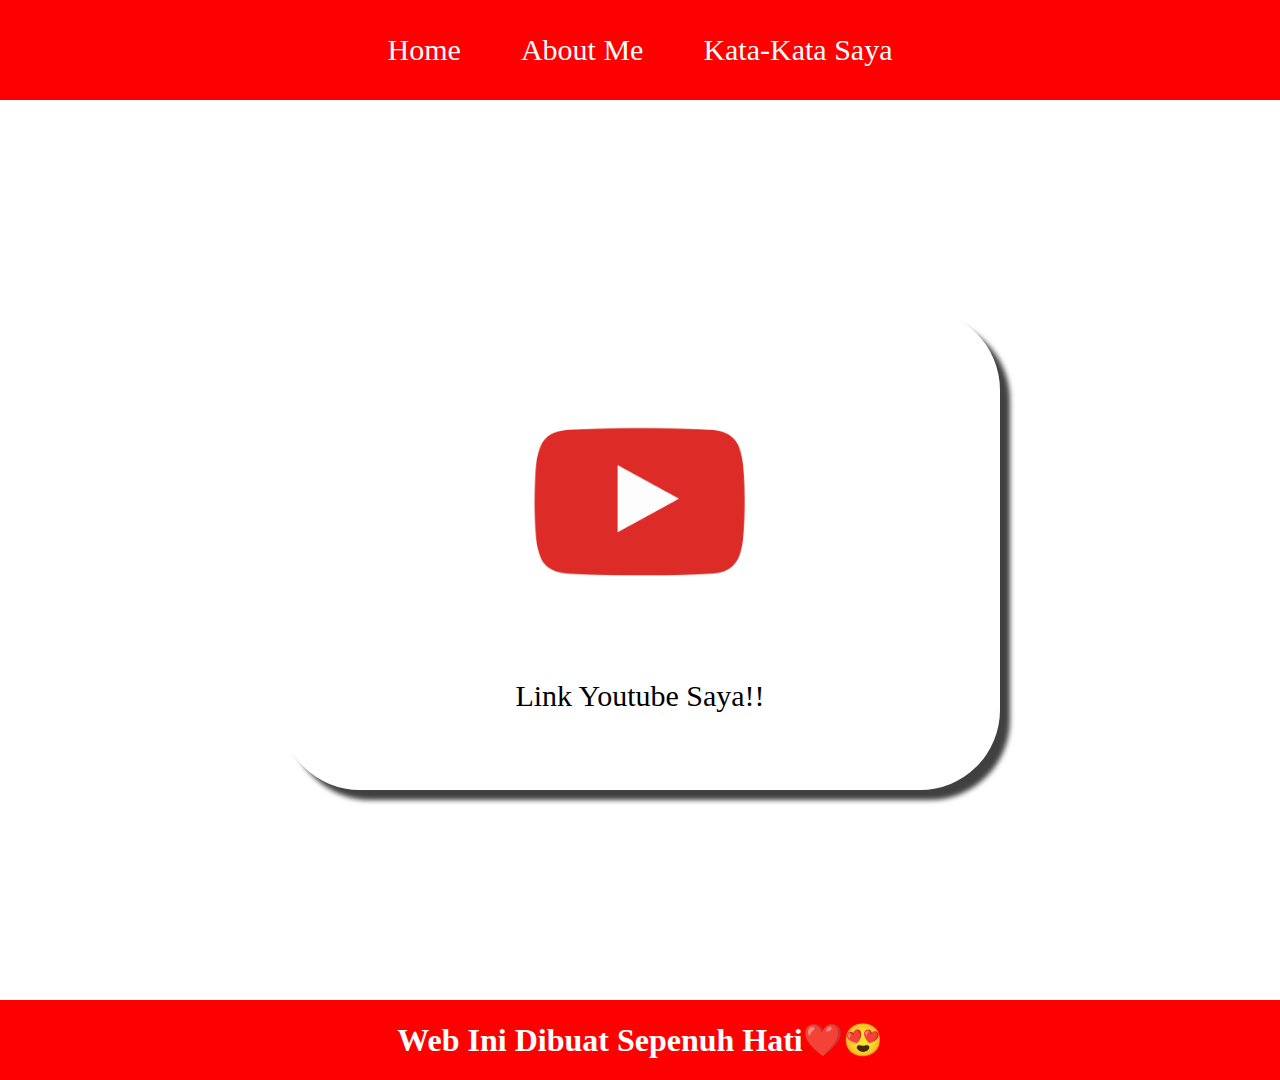
<file: index.html>
<!DOCTYPE html>
<html lang="en">
<head>
    <meta charset="UTF-8">
    <meta name="viewport" content="width=device-width, initial-scale=1.0">
    <title>Test 1</title>
    <link rel="stylesheet" href="styles.css">
</head>
<body>
    <!-- Navigation -->
    <div class="container-navbar">
        <ul class="ul-navbar">
            <li class="il-navbar"><a href="index.html" class="a-navbar">Home</a></li>
            <li class="il-navbar"><a href="AboutMe.html" class="a-navbar">About Me</a></li>
            <li class="il-navbar"><a href="ContactMe.html" class="a-navbar">Kata-Kata Saya</a></li>
        </ul>
    </div>
    <!-- MEDSOS -->
     <div class="container-content">
        <a href="https://www.youtube.com/@artmadion857" class="Container-link">
        <img src="pngwing.com.png" alt="Youtube" class="youtube">
        <p>Link Youtube Saya!!</p>
        </a>
     </div>
     <Footer class="container-footer">
        <h1 class="footer">
            Web Ini Dibuat Sepenuh Hati❤️😍
        </h1>
     </Footer>
</body>
</html>
</file>
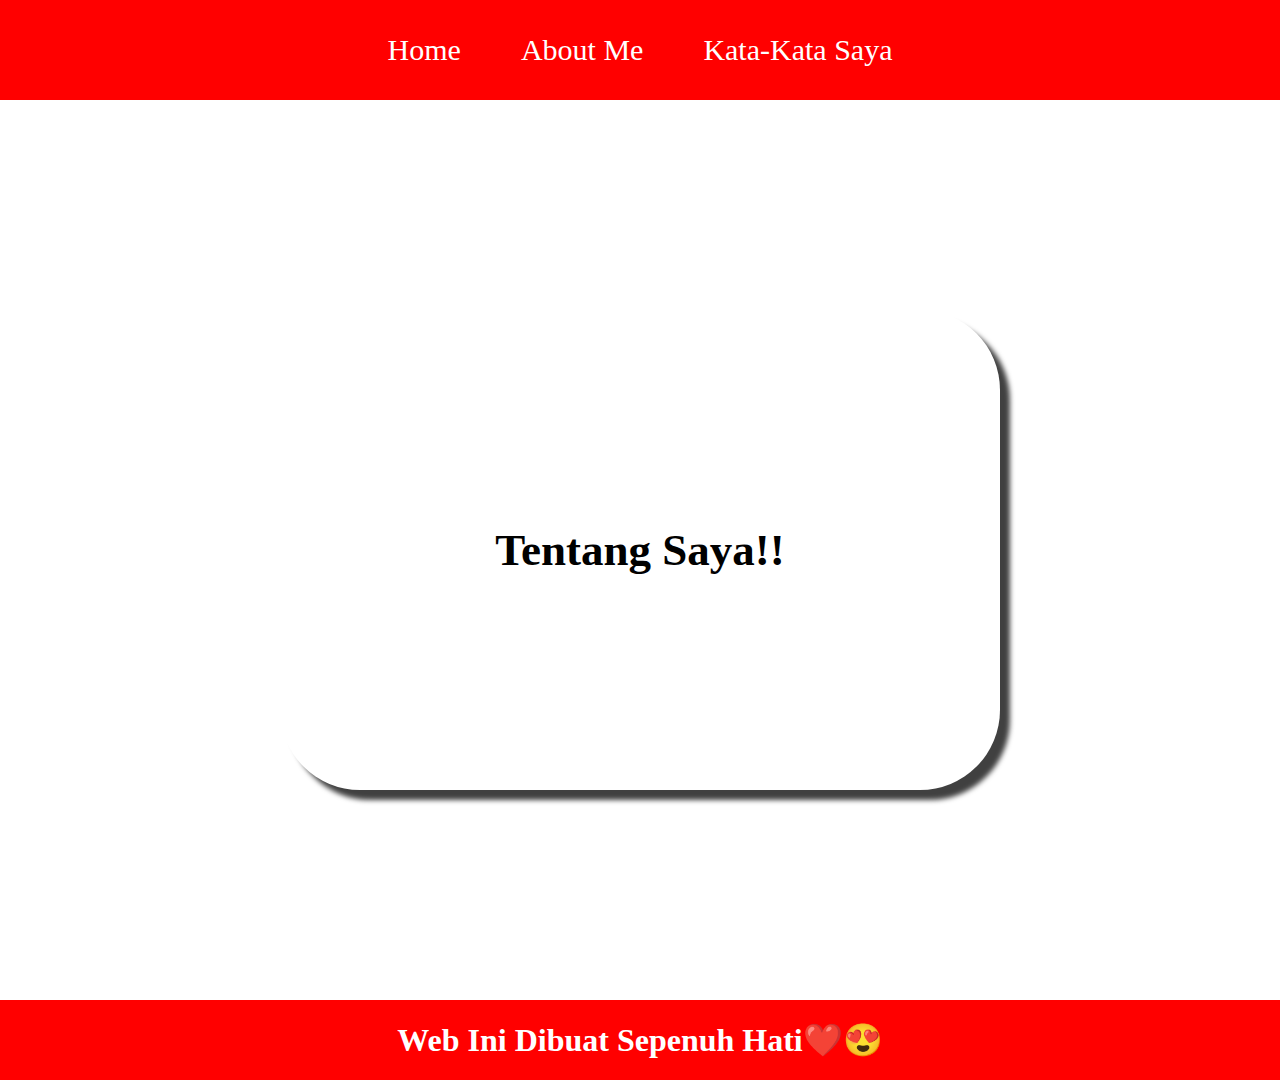
<file: AboutMe.html>
<!DOCTYPE html>
<html lang="en">
<head>
    <meta charset="UTF-8">
    <meta name="viewport" content="width=device-width, initial-scale=1.0">
    <title>Test 1</title>
    <link rel="stylesheet" href="styles.css">
</head>
<body>
    <!-- Navigation -->
    <div class="container-navbar">
        <ul class="ul-navbar">
            <li class="il-navbar"><a href="index.html" class="a-navbar">Home</a></li>
            <li class="il-navbar"><a href="AboutMe.html" class="a-navbar">About Me</a></li>
            <li class="il-navbar"><a href="ContactMe.html" class="a-navbar">Kata-Kata Saya</a></li>
        </ul>
    </div>
    <!-- MEDSOS -->
     <div class="container-content">
        <a href="https://www.youtube.com/@artmadion857" class="Container-link">
        <p>
            <h2>Tentang Saya!!</h2>
        </p>
        </a>
     </div>
     <Footer class="container-footer">
        <h1 class="footer">
            Web Ini Dibuat Sepenuh Hati❤️😍
        </h1>
     </Footer>
</body>
</html>
</file>
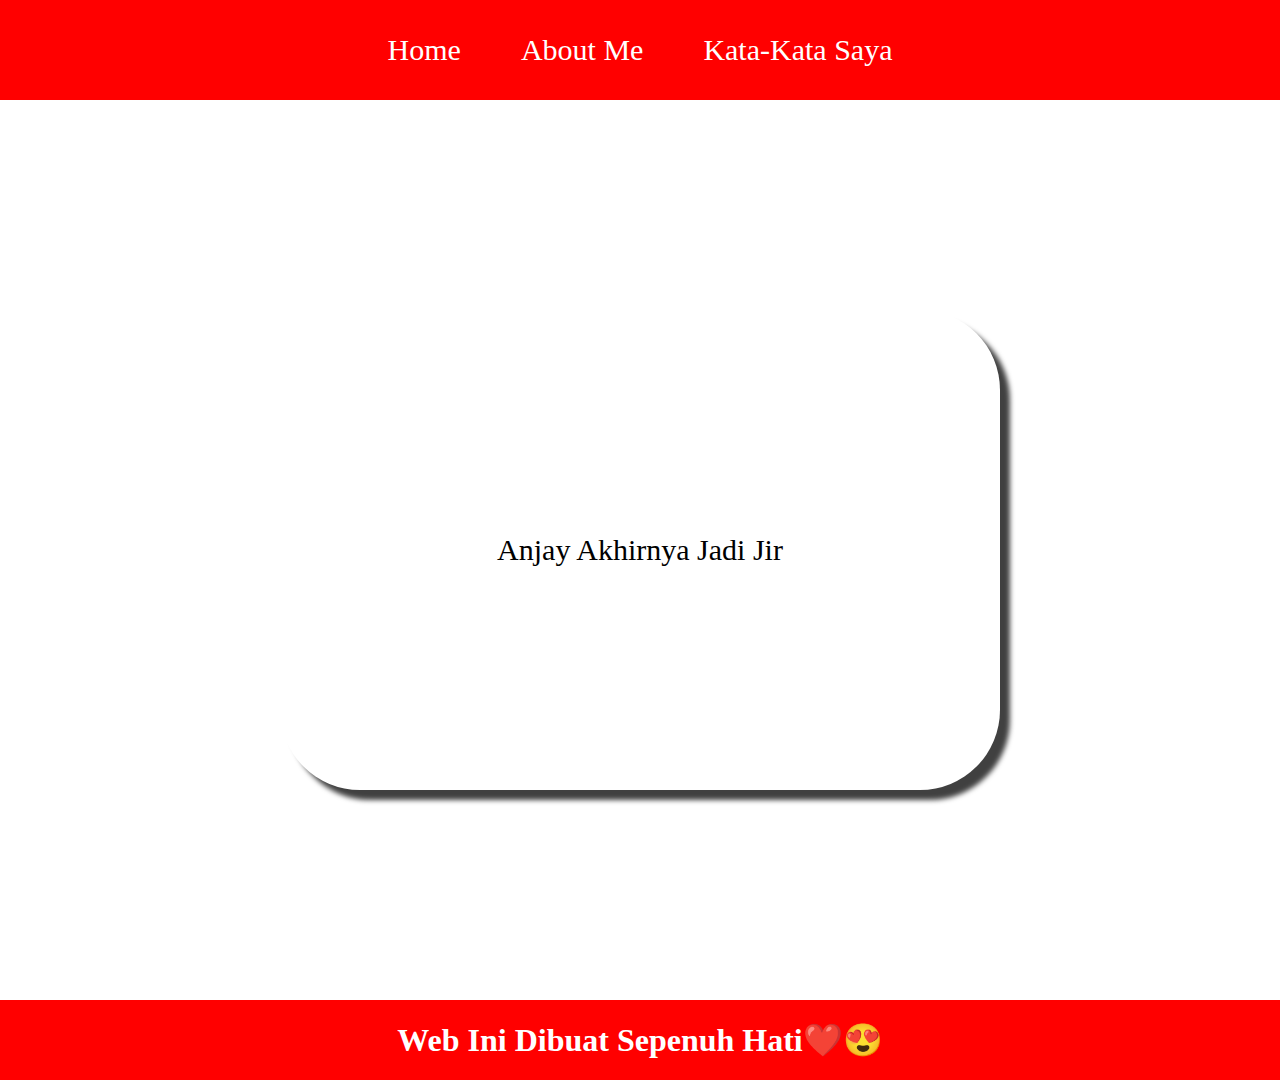
<file: ContactMe.html>
<!DOCTYPE html>
<html lang="en">
<head>
    <meta charset="UTF-8">
    <meta name="viewport" content="width=device-width, initial-scale=1.0">
    <title>Test 1</title>
    <link rel="stylesheet" href="styles.css">
</head>
<body>
    <!-- Navigation -->
    <div class="container-navbar">
        <ul class="ul-navbar">
            <li class="il-navbar"><a href="index.html" class="a-navbar">Home</a></li>
            <li class="il-navbar"><a href="AboutMe.html" class="a-navbar">About Me</a></li>
            <li class="il-navbar"><a href="ContactMe.html" class="a-navbar">Kata-Kata Saya</a></li>
        </ul>
    </div>
    <!-- MEDSOS -->
     <div class="container-content">
        <a href="https://www.youtube.com/@artmadion857" class="Container-link">
        <p>Anjay Akhirnya Jadi Jir</p>
        </a>
     </div>
     <Footer class="container-footer">
        <h1 class="footer">
            Web Ini Dibuat Sepenuh Hati❤️😍
        </h1>
     </Footer>
</body>
</html>
</file>
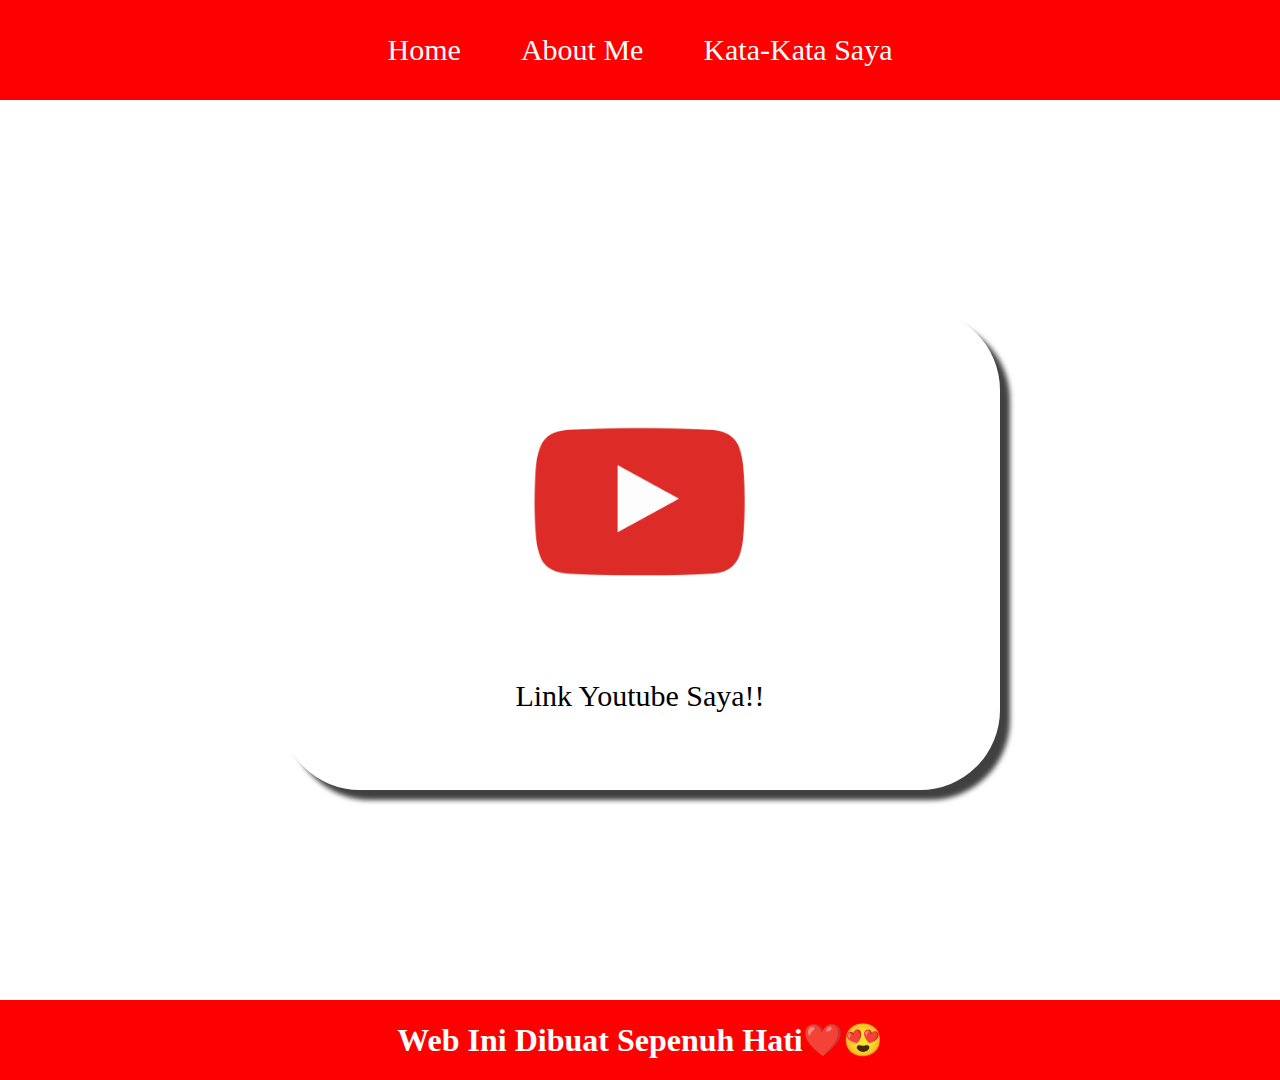
<file: HEHE.html>
<!DOCTYPE html>
<html lang="en">
<head>
    <meta charset="UTF-8">
    <meta name="viewport" content="width=device-width, initial-scale=1.0">
    <title>Test 1</title>
    <link rel="stylesheet" href="styles.css">
</head>
<body>
    <!-- Navigation -->
    <div class="container-navbar">
        <ul class="ul-navbar">
            <li class="il-navbar"><a href="HEHE.html" class="a-navbar">Home</a></li>
            <li class="il-navbar"><a href="AboutMe.html" class="a-navbar">About Me</a></li>
            <li class="il-navbar"><a href="ContactMe.html" class="a-navbar">Kata-Kata Saya</a></li>
        </ul>
    </div>
    <!-- MEDSOS -->
     <div class="container-content">
        <a href="https://www.youtube.com/@artmadion857" class="Container-link">
        <img src="pngwing.com.png" alt="Youtube" class="youtube">
        <p>Link Youtube Saya!!</p>
        </a>
     </div>
     <Footer class="container-footer">
        <h1 class="footer">
            Web Ini Dibuat Sepenuh Hati❤️😍
        </h1>
     </Footer>
</body>
</html>
</file>
<file: styles.css>
*, html {
    margin: 0;
    padding: 0;
}

.ul-navbar {
    background-color: red;
    display: flex;
    justify-content: center;
    align-items: center;
    height: 100px;
}

.il-navbar {
    list-style-type: none;
    color: white;
    font-size: 30px;
    padding: 20px;
    margin: 10px
}

.a-navbar {
    color: white;
    text-decoration: none;
    display: flex;
}

.il-navbar:hover {
    background-color: black;
    transition: .3s ease-in-out;
    animation-delay: 5ms;
    border-radius: 10px;
}

.container-content {
    display: flex;
    justify-content: center;
    align-items: center;
    height: 100vh;
}

.youtube {
    width: 30%;
    height: auto;
}

.Container-link {
    width: 720px;
    height: 480px;
    color: black;
    font-size: 30px;
    text-decoration: none;
    display: flex;
    flex-direction: column;
    justify-content: space-evenly;
    align-items: center;
    border-radius: 80px;
    box-shadow: 10px 10px 5px 0px rgba(0,0,0,0.75);
    -webkit-box-shadow: 10px 10px 5px 0px rgba(0,0,0,0.75);
    -moz-box-shadow: 10px 10px 5px 0px rgba(0,0,0,0.75);
}

.container-footer {
    display: flex;
    background-color: red;
    justify-content: center;
    align-items: center;
    height: 80px;
}

.footer {
    color: white;
}
</file>
